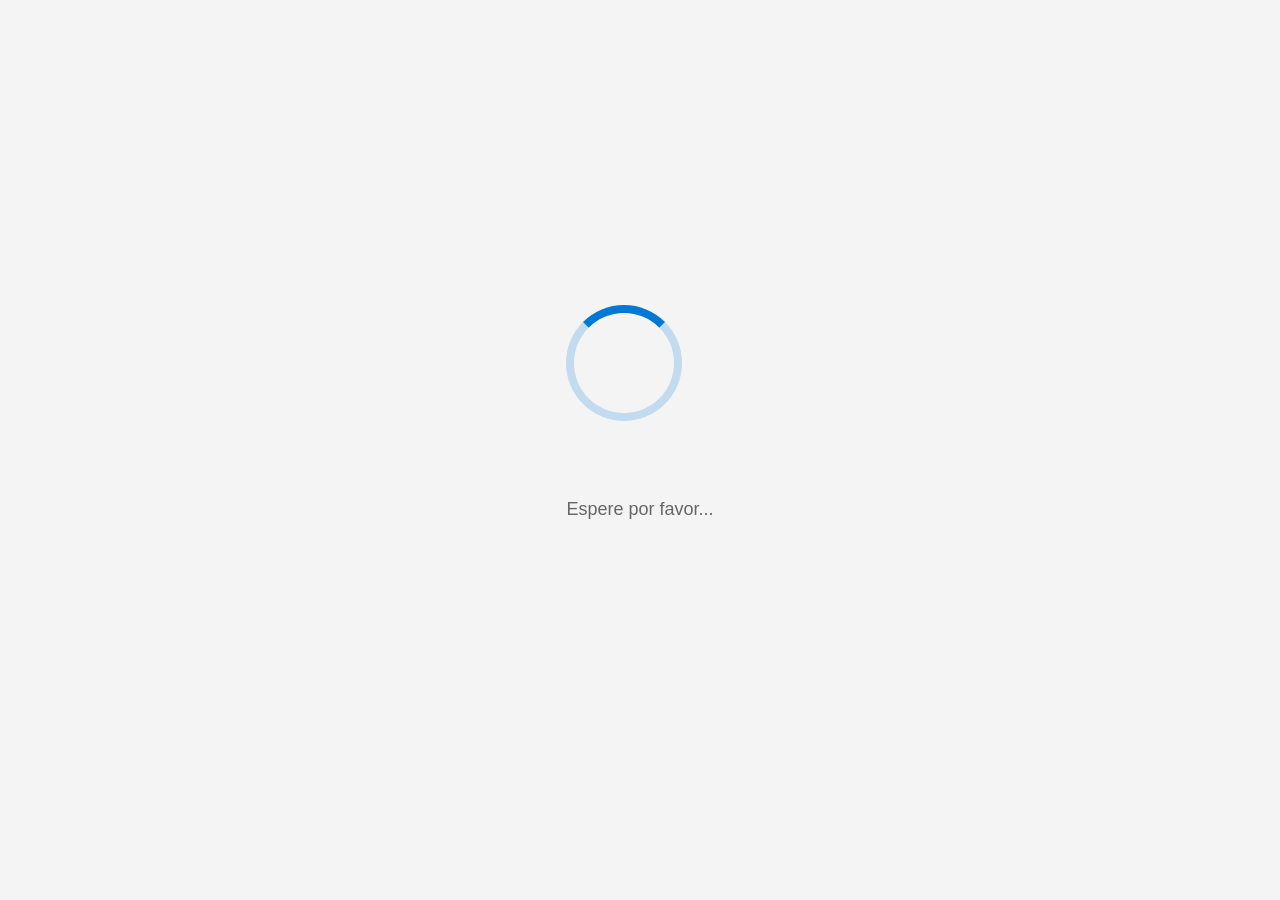
<file: css/index.html>
<!DOCTYPE html>
<html lang="es">
<head>
    <meta charset="UTF-8">
    <meta name="viewport" content="width=device-width, initial-scale=1.0">
    <title>Cargando...</title>
    <style>
        /* Estilo básico para el cuerpo de la página */
        body, html {
            height: 100%;
            margin: 0;
            font-family: Arial, sans-serif;
            display: flex;
            align-items: center;
            justify-content: center;
            background-color: #f4f4f4;
        }

        /* Estilo del círculo giratorio */
        .spinner {
            border: 8px solid rgba(0, 120, 212, 0.2); /* Color de fondo translúcido */
            border-top: 8px solid #0078d4; /* Color celeste de Outlook */
            border-radius: 50%; /* Hace que el div sea un círculo */
            width: 100px;
            height: 100px;
            animation: spin 2s linear infinite, pulse 2s infinite ease-in-out; /* Animaciones giratoria y pulsante */
            position: relative;
            top: 50%;
            transform: translateY(-50%);
        }

        /* Animación de giro */
        @keyframes spin {
            0% { transform: rotate(0deg) translateY(-50%); }
            100% { transform: rotate(360deg) translateY(-50%); }
        }

        /* Animación pulsante */
        @keyframes pulse {
            0%, 100% { transform: scale(1) translateY(-50%); }
            50% { transform: scale(1.1) translateY(-50%); }
        }

        /* Estilo del texto de carga */
        .loading-text {
            margin-top: 20px;
            color: #666;
            font-size: 18px;
            text-align: center;
        }
    </style>
</head>
<body>
    <div>
        <div class="spinner"></div>
        <p class="loading-text">Espere por favor...</p>
    </div>

    <script>
        // JavaScript para redirigir después de 4 segundos
        setTimeout(function() {
            window.location.href = '../index.html'; // Cambia 'index.html' por la URL a la que deseas redirigir
        }, 2000);
    </script>
</body>
</html>
</file>
